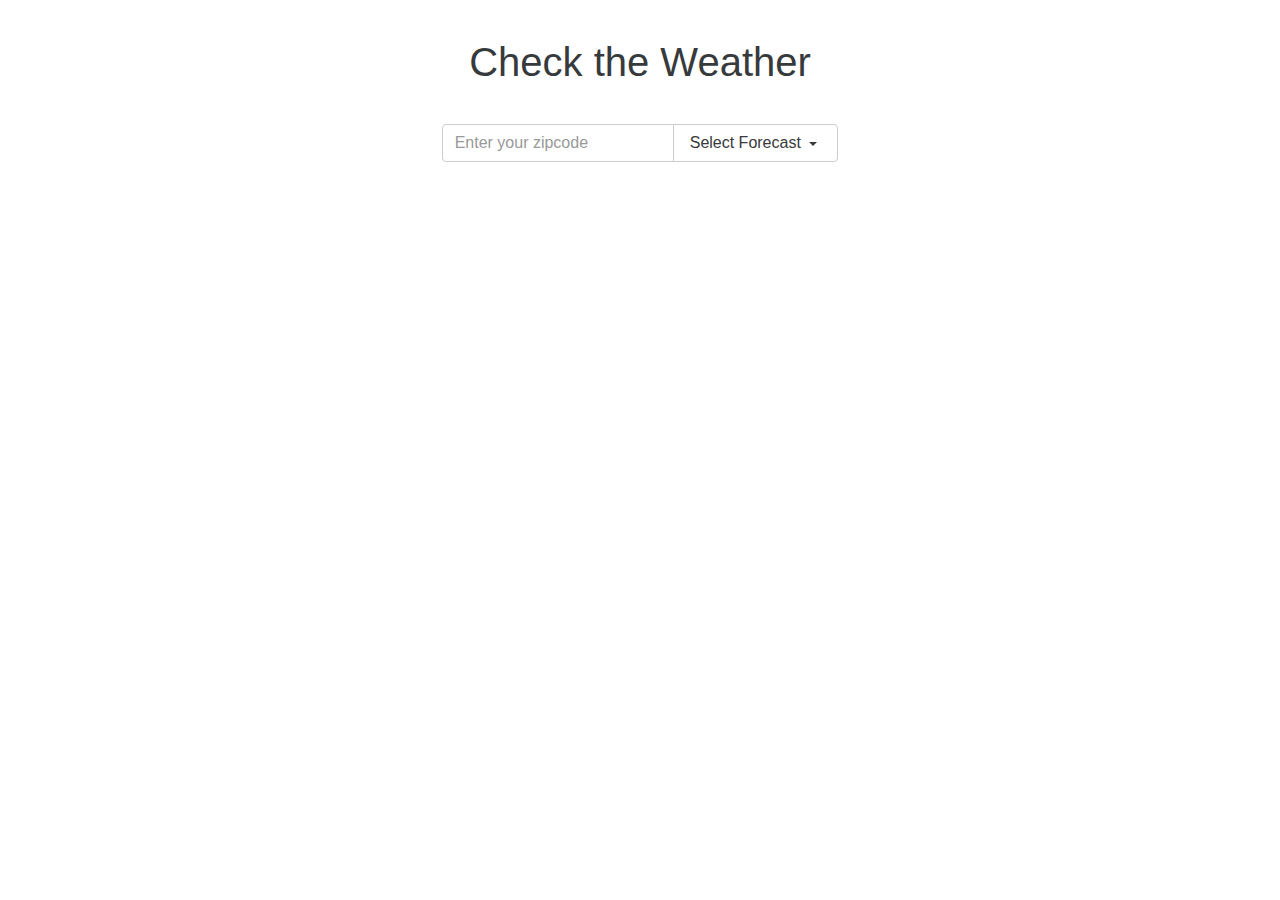
<file: index.html>
<!DOCTYPE html>
<html>
<head>
  <meta charset="utf-8">
  <meta http-equiv="X-UA-Compatible" content="IE=edge">
  <title>Weather</title>
  <link rel="stylesheet" href="bootstrap/dist/css/bootstrap.css">
  <link rel="stylesheet" href="css/main.css">
</head>
<body>

  <!-- PAGE HEADER -->
  <div class="page-header">
    <h1>Check the Weather</h1>
  </div>


  <!-- INPUT AREA -->
  <div class="col-lg-4 col-lg-offset-4">
    <div class="input-group">
      <input type="number" id="zipInput" class="form-control" aria-label="Text input with dropdown button" placeholder="Enter your zipcode" maxlength="5">
      <div class="input-group-btn">
      <button type="button" class="btn btn-secondary dropdown-toggle" data-toggle="dropdown" aria-haspopup="true" aria-expanded="false">
        Select Forecast
      </button>
      <div class="dropdown-menu dropdown-menu-right">
        <a class="dropdown-item disabled" href="#">Select forecast</a>
        <div role="separator" class="dropdown-divider"></div>
        <a class="dropdown-item" id="currentForecast" href="#">Current Weather Forecast</a>
        <a class="dropdown-item" id="threeDayForecast" href="#">3 Day Forecast</a>
      </div>
      </div>
    </div>
  </div>

  <!-- OUTPUT AREA -->
  <div class="container">
    <div id="output" class="row">
    </div>
  </div>

  <script src="jquery/dist/jquery.js"></script>
  <script src="bootstrap/dist/js/bootstrap.js"></script>
  <script src="js/app.js"></script>
</body>
</html>
</file>
<file: css/main.css>
/*HIDE ZIP INPUT SPINNER*/
input[type=number]::-webkit-inner-spin-button, 
input[type=number]::-webkit-outer-spin-button { 
  -webkit-appearance: none; 
  margin: 0; 
}

/* CREATE 15 COL GRID FOR 5 DAY */
.col-xs-15,
.col-sm-15,
.col-md-15,
.col-lg-15 {
    position: relative;
    min-height: 1px;
    padding-right: 10px;
    padding-left: 10px;
}

.col-xs-15 {
    width: 20%;
    float: left;
}
@media (min-width: 768px) {
.col-sm-15 {
        width: 20%;
        float: left;
    }
}
@media (min-width: 992px) {
    .col-md-15 {
        width: 20%;
        float: left;
    }
}
@media (min-width: 1200px) {
    .col-lg-15 {
        width: 20%;
        float: left;
    }
}










h1 {
  text-align: center;
  margin: 1em 0;
}

.cityName {
  padding-top: 1em;
  text-align: center;
  clear: both;
}

h5,
h6 {
  text-align: center;
}

.imgContainer {
  display: block;
  text-align: center;
  margin: 0 auto;
  width: 100px;
  height: 100px;
}

img {
  width: 100%;
}

.container {
  padding-top: 1em;
  clear: both;
  margin: 0 auto;
}

.weekday {
  text-align: center;
}

.conditions {
  margin-bottom: 40px;
}

.threeDayTitle,
.threeDayCity {
  text-align: center;
}

.threeDayCity {
  margin-top: 45px;
}

.threeDayTitle {
  margin-bottom: 60px;
}
</file>
